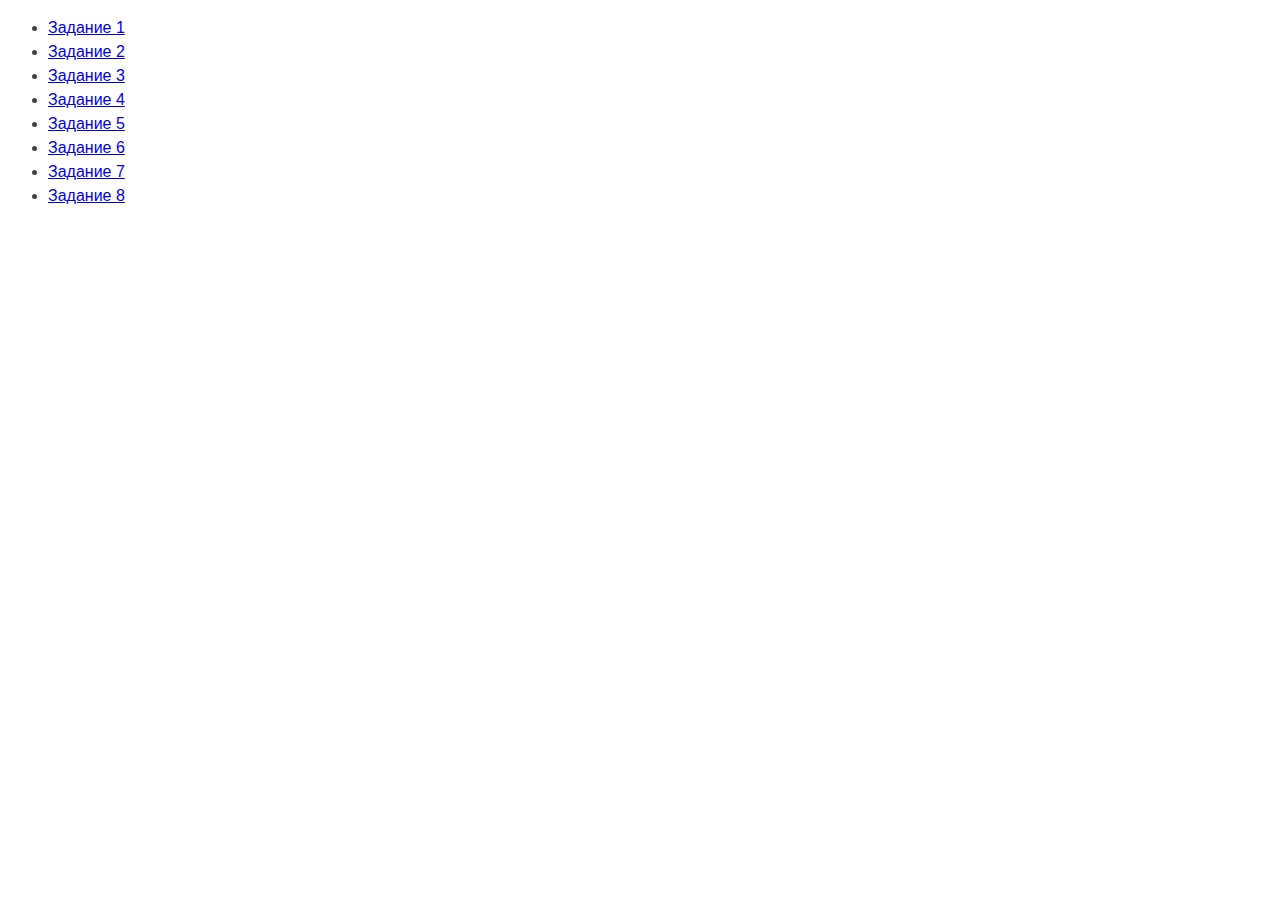
<file: index.html>
<!DOCTYPE html>
<html lang="ru">
<head>
    <meta charset="UTF-8">
    <meta http-equiv="X-UA-Compatible" content="IE=edge">
    <meta name="viewport" content="width=device-width, initial-scale=1.0">
    <title>Страница навигации</title>
    <style>
        body {
          font-family: -apple-system, BlinkMacSystemFont, 'Segoe UI', Roboto,
            Oxygen, Ubuntu, Cantarell, 'Open Sans', 'Helvetica Neue', sans-serif;
          background-color: #fff;
          color: #424242;
          line-height: 1.5;
        }
      </style>
</head>
<body>
    <ul>
        <li><a href="./task-01.html">Задание 1</a></li>
        <li><a href="./task-02.html">Задание 2</a></li>
        <li><a href="./task-03.html">Задание 3</a></li>
        <li><a href="./task-04.html">Задание 4</a></li>
        <li><a href="./task-05.html">Задание 5</a></li>
        <li><a href="./task-06.html">Задание 6</a></li>
        <li><a href="./task-07.html">Задание 7</a></li>
        <li><a href="./task-08.html">Задание 8</a></li>
    </ul>

  </body>
</html>
</file>
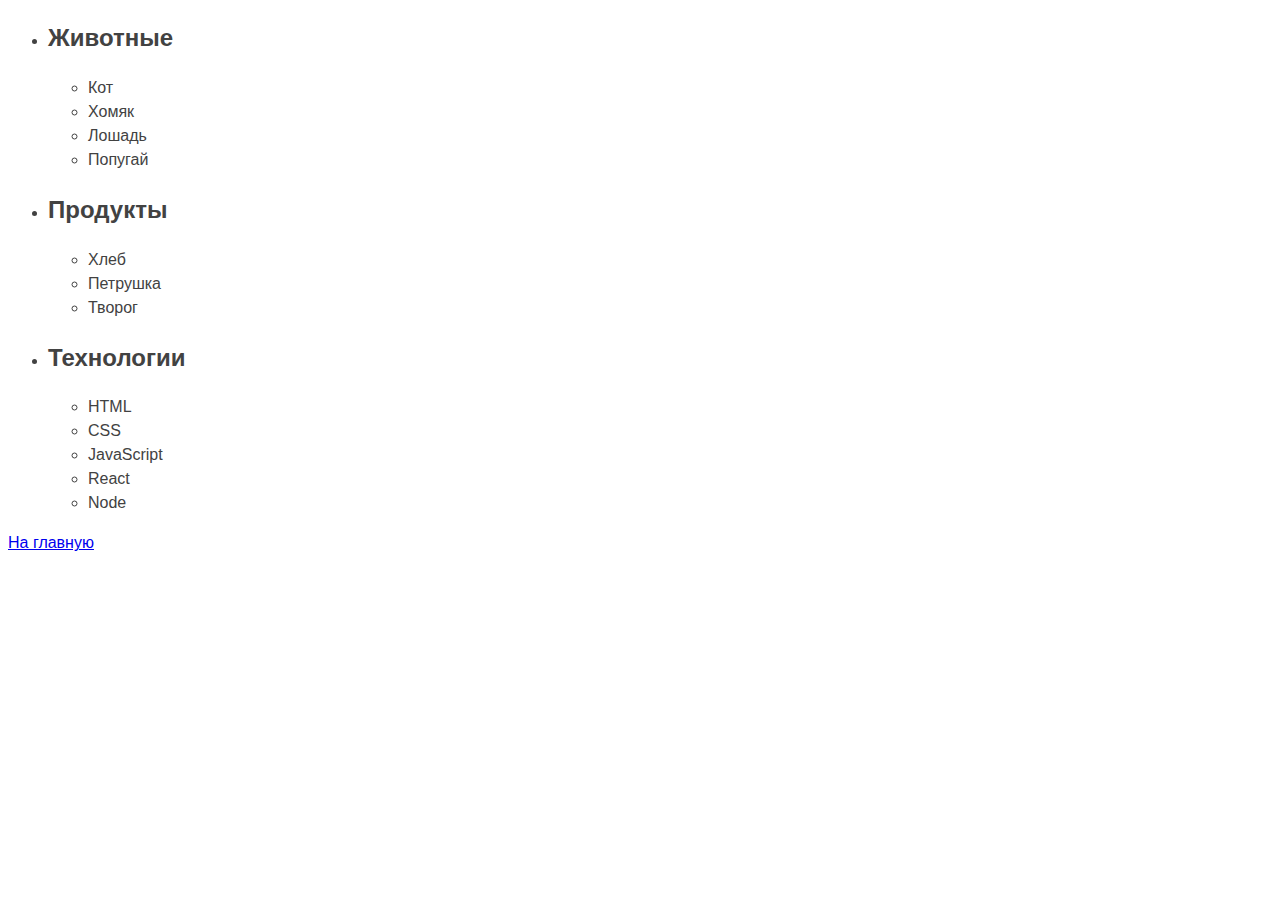
<file: task-01.html>
<!DOCTYPE html>
<html lang="ru">
<head>
    <meta charset="UTF-8">
    <meta http-equiv="X-UA-Compatible" content="IE=edge">
    <meta name="viewport" content="width=device-width, initial-scale=1.0">
    <title>Задание 1</title>
    <style>
        body {
          font-family: -apple-system, BlinkMacSystemFont, 'Segoe UI', Roboto,
            Oxygen, Ubuntu, Cantarell, 'Open Sans', 'Helvetica Neue', sans-serif;
          background-color: #fff;
          color: #424242;
          line-height: 1.5;
        }
      </style>
</head>
<body>
  <ul id="categories">
    <li class="item">
      <h2>Животные</h2>
  
      <ul>
        <li>Кот</li>
        <li>Хомяк</li>
        <li>Лошадь</li>
        <li>Попугай</li>
      </ul>
    </li>
    <li class="item">
      <h2>Продукты</h2>
  
      <ul>
        <li>Хлеб</li>
        <li>Петрушка</li>
        <li>Творог</li>
      </ul>
    </li>
    <li class="item">
      <h2>Технологии</h2>
  
      <ul>
        <li>HTML</li>
        <li>CSS</li>
        <li>JavaScript</li>
        <li>React</li>
        <li>Node</li>
      </ul>
    </li>
  </ul>
  
    <p><a href="./index.html">На главную</a></p>
    <script src="./js/task-01.js" type="module"></script>    
</body>
</html>
</file>
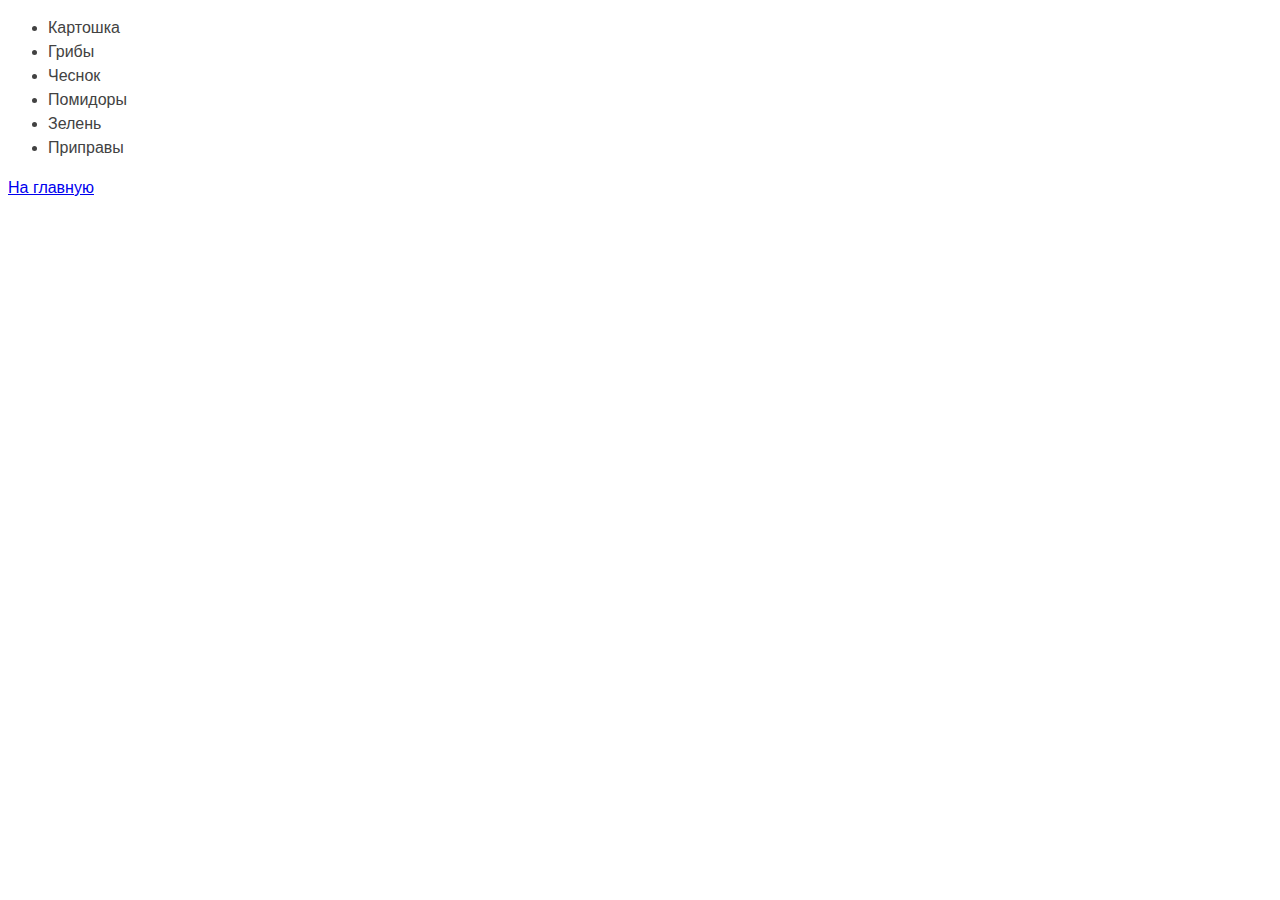
<file: task-02.html>
<!DOCTYPE html>
<html lang="ru">
<head>
    <meta charset="UTF-8">
    <meta http-equiv="X-UA-Compatible" content="IE=edge">
    <meta name="viewport" content="width=device-width, initial-scale=1.0">
    <title>Задание 2</title>
    <style>
        body {
          font-family: -apple-system, BlinkMacSystemFont, 'Segoe UI', Roboto,
            Oxygen, Ubuntu, Cantarell, 'Open Sans', 'Helvetica Neue', sans-serif;
          background-color: #fff;
          color: #424242;
          line-height: 1.5;
        }
      </style>
</head>
<body>
  <ul id="ingredients"></ul>
    <p><a href="./index.html">На главную</a></p>
    <script src="./js/task-02.js" type="module"></script>    
</body>
</html>
</file>
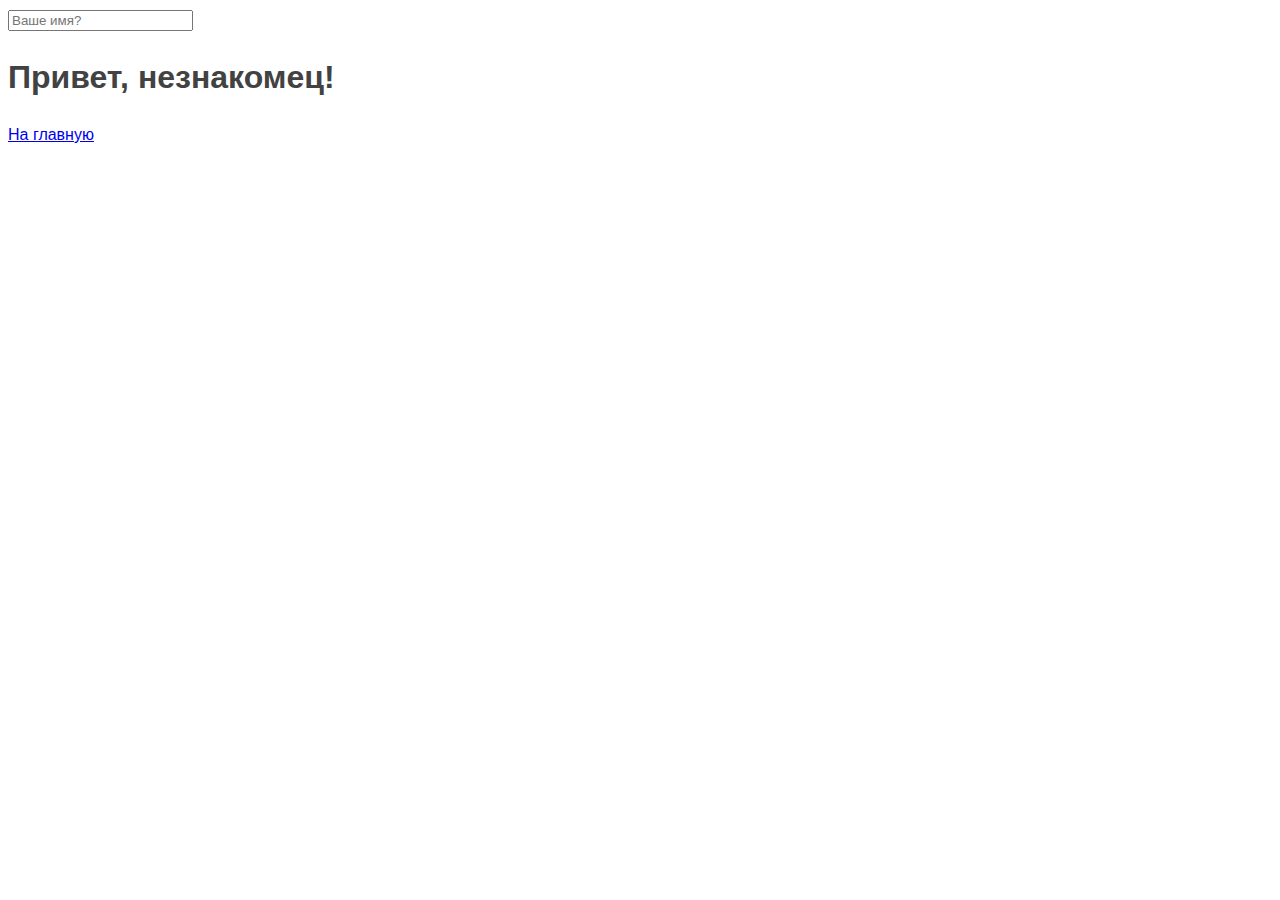
<file: task-05.html>
<!DOCTYPE html>
<html lang="ru">
<head>
    <meta charset="UTF-8">
    <meta http-equiv="X-UA-Compatible" content="IE=edge">
    <meta name="viewport" content="width=device-width, initial-scale=1.0">
    <title>Задание 5</title>
    <style>
        body {
          font-family: -apple-system, BlinkMacSystemFont, 'Segoe UI', Roboto,
            Oxygen, Ubuntu, Cantarell, 'Open Sans', 'Helvetica Neue', sans-serif;
          background-color: #fff;
          color: #424242;
          line-height: 1.5;
        }
      </style>
</head>
<body>
  <input type="text" placeholder="Ваше имя?" id="name-input" />
<h1>Привет, <span id="name-output">незнакомец</span>!</h1>
    <p><a href="./index.html">На главную</a></p>
    <script src="./js/task-05.js" type="module"></script>    
</body>
</html>
</file>
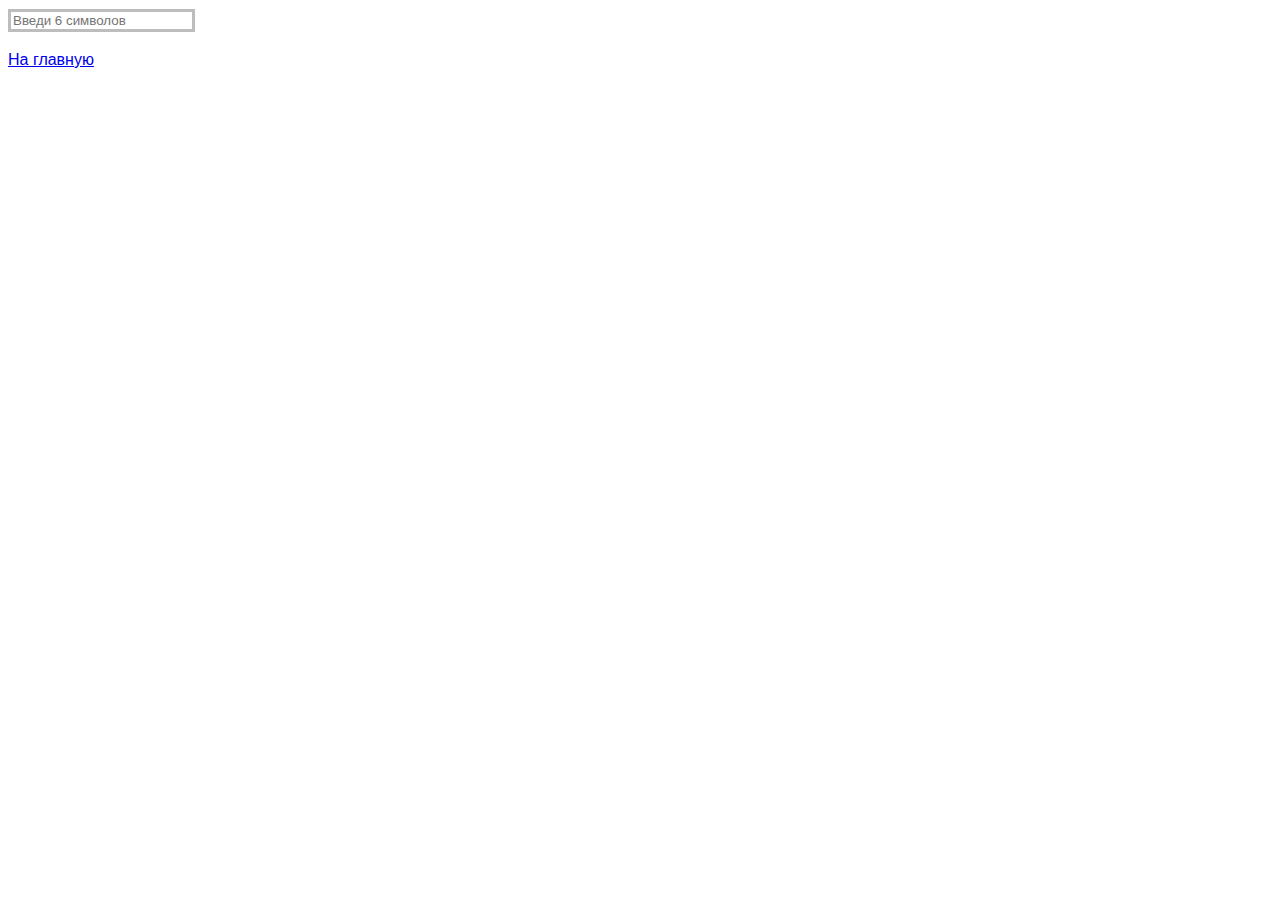
<file: task-06.html>
<!DOCTYPE html>
<html lang="ru">
<head>
    <meta charset="UTF-8">
    <meta http-equiv="X-UA-Compatible" content="IE=edge">
    <meta name="viewport" content="width=device-width, initial-scale=1.0">
    <link rel="stylesheet" href="./css/task-06.css">
    <title>Задание 6</title>
    <style>
        body {
          font-family: -apple-system, BlinkMacSystemFont, 'Segoe UI', Roboto,
            Oxygen, Ubuntu, Cantarell, 'Open Sans', 'Helvetica Neue', sans-serif;
          background-color: #fff;
          color: #424242;
          line-height: 1.5;
        }
      </style>
</head>
<body>
  <input
  type="text"
  id="validation-input"
  data-length="6"
  placeholder="Введи 6 символов"
/>
    <p><a href="./index.html">На главную</a></p>
    <script src="./js/task-06.js" type="module"></script>    
</body>
</html>
</file>
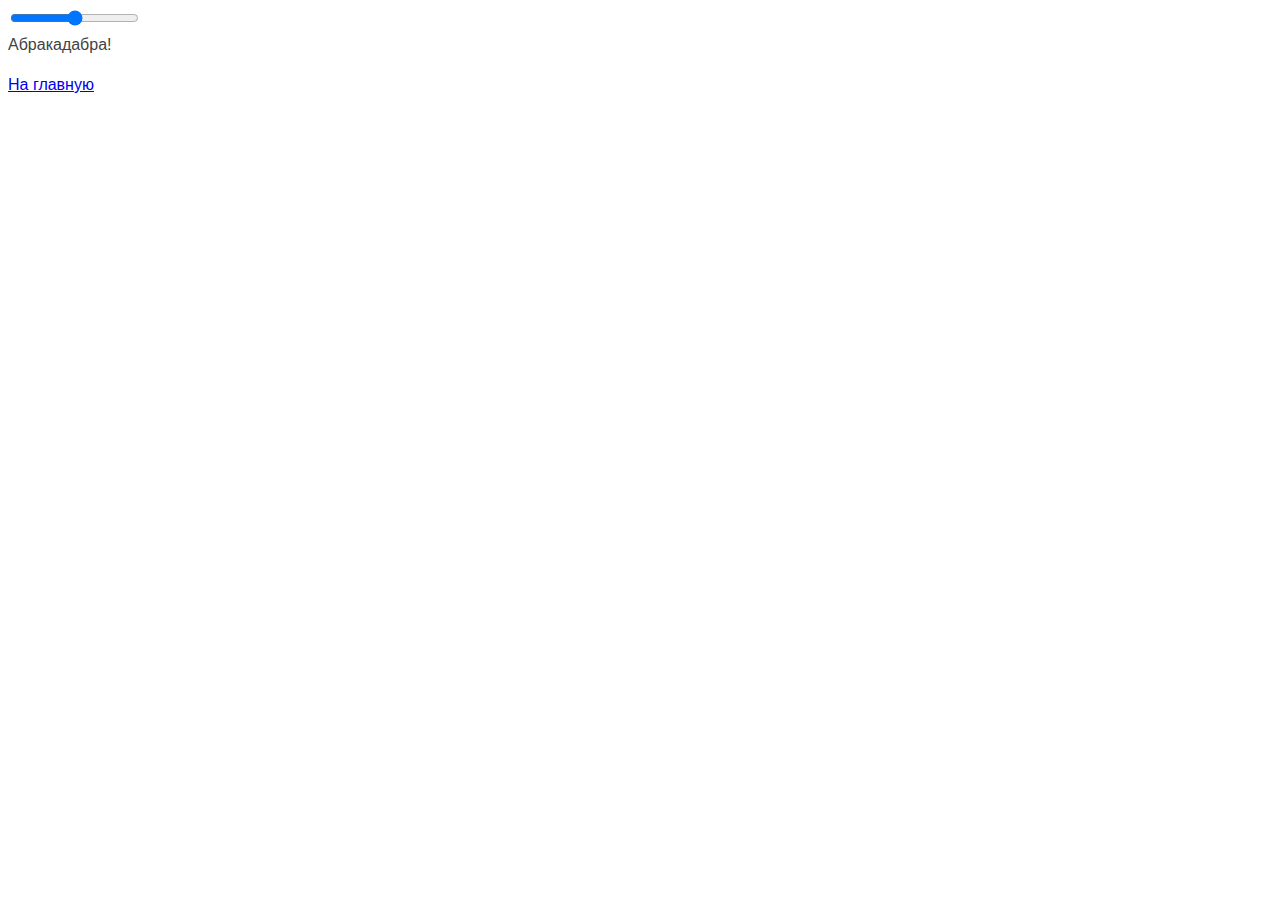
<file: task-07.html>
<!DOCTYPE html>
<html lang="ru">
<head>
    <meta charset="UTF-8">
    <meta http-equiv="X-UA-Compatible" content="IE=edge">
    <meta name="viewport" content="width=device-width, initial-scale=1.0">
    <title>Задание 7</title>
    <style>
        body {
          font-family: -apple-system, BlinkMacSystemFont, 'Segoe UI', Roboto,
            Oxygen, Ubuntu, Cantarell, 'Open Sans', 'Helvetica Neue', sans-serif;
          background-color: #fff;
          color: #424242;
          line-height: 1.5;
        }
      </style>
</head>
<body>
  <input id="font-size-control" type="range" />
<br />
<span id="text">Абракадабра!</span>

    <p><a href="./index.html">На главную</a></p>
    <script src="./js/task-07.js" type="module"></script>    
</body>
</html>
</file>
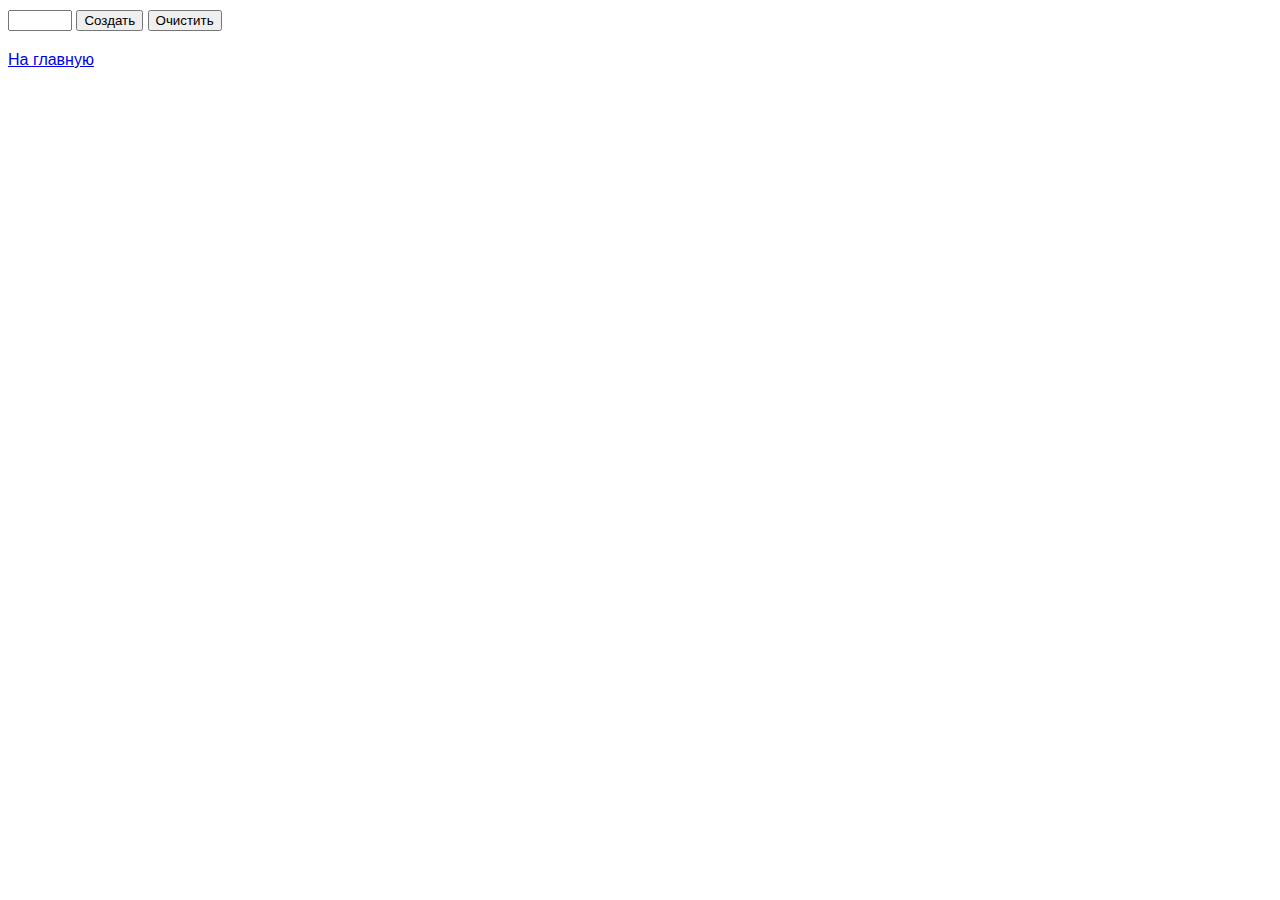
<file: task-08.html>
<!DOCTYPE html>
<html lang="ru">
  <head>
    <meta charset="UTF-8" />
    <meta http-equiv="X-UA-Compatible" content="IE=edge" />
    <meta name="viewport" content="width=device-width, initial-scale=1.0" />
    <title>Задание 8</title>
    <style>
      body {
        font-family: -apple-system, BlinkMacSystemFont, "Segoe UI", Roboto,
          Oxygen, Ubuntu, Cantarell, "Open Sans", "Helvetica Neue", sans-serif;
        background-color: #fff;
        color: #424242;
        line-height: 1.5;
      }
    </style>
  </head>
  <body>
    <div id="controls">
      <input type="number" min="0" max="100" step="1" />
      <button type="button" data-action="render">Создать</button>
      <button type="button" data-action="destroy">Очистить</button>
    </div>

    <div id="boxes"></div>

    <p><a href="./index.html">На главную</a></p>
    <script src="./js/task-08.js" type="module"></script>
  </body>
</html>
</file>
<file: css/task-06.css>
#validation-input {
    border: 3px solid #bdbdbd;
  }
  
  #validation-input.valid {
    border-color: #4caf50;
  }
  
  #validation-input.invalid {
    border-color: #f44336;
  }
</file>
